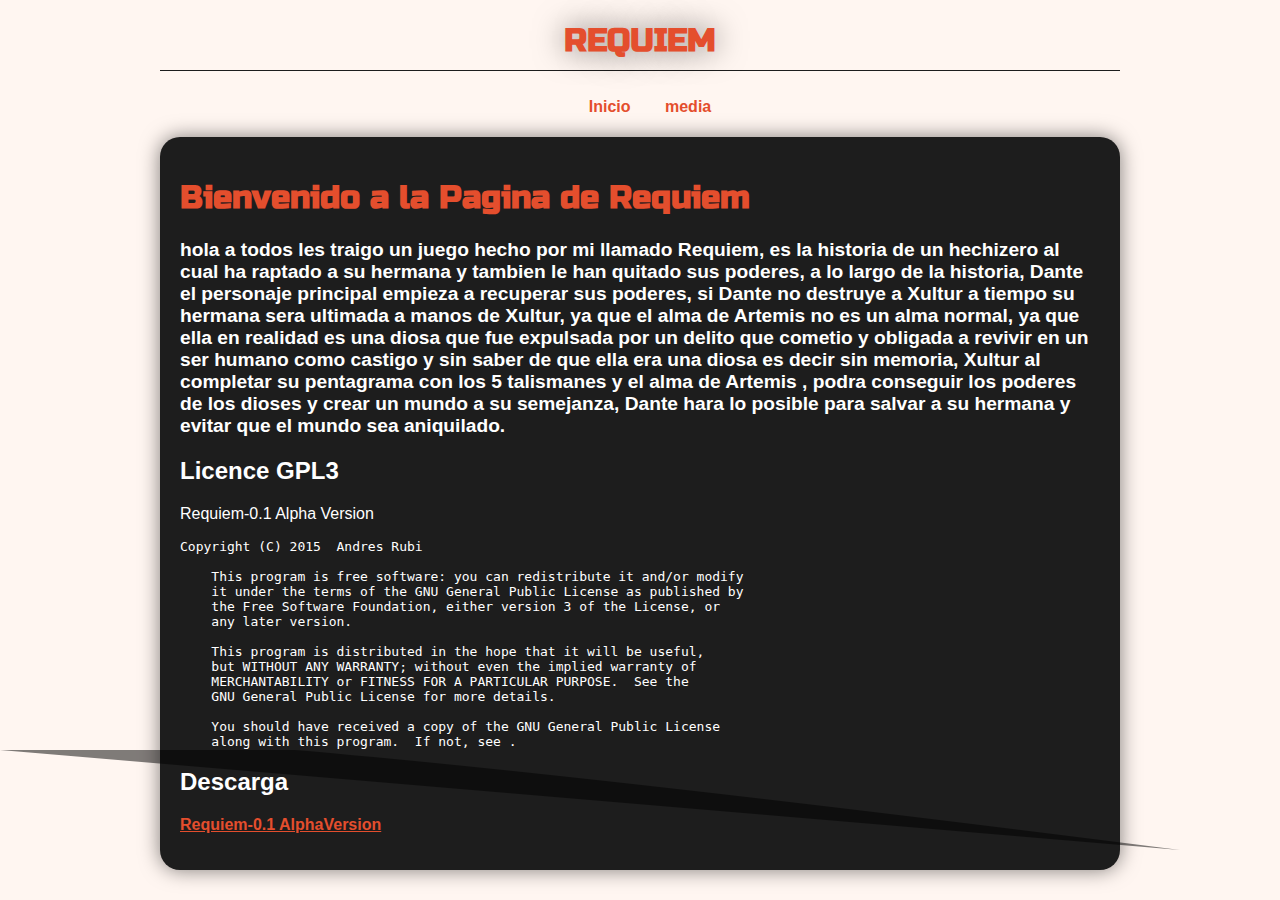
<file: data/sitioWeb/index2.html>
<!DOCTYPE html>
<html lang="es">
	<head>
		<meta charset='utf-8'>
		<title>Pagina de Facilito</title>
		<link rel="stylesheet"  href="styleSheet2.css">
		<script src="http://code.jquery.com/jquery-1.7.1.min.js"></script>
		<script src='scriptPrincipal2.js'></script>
		<link href='http://fonts.googleapis.com/css?family=Russo+One' rel='stylesheet'>
	</head>
	<body>
		<div id='contenido'>
			<header>
				
					<h1>REQUIEM</h1>
				
				<nav>
					<ul>
						<li><a href="index2.html">Inicio</a></li>
						<li><a href="media2.html">media</a></li>
					</ul>
			</nav>
			</header>
			<section>

				<div id='textoPr'>
					<article>
						
							<h1>Bienvenido a la Pagina de Requiem</h1>
						

						<p>   <strong><span style="font-size: larger;">hola a todos les traigo un juego hecho por mi llamado Requiem, es la historia de un hechizero al cual ha raptado a su hermana y tambien le han quitado sus poderes,
						a lo largo de la historia, Dante el personaje principal empieza a recuperar sus poderes, si Dante no destruye a Xultur a tiempo su hermana sera ultimada a manos de Xultur,
						ya que el alma de Artemis no es un alma normal, ya que ella en realidad es una diosa que fue expulsada por un delito que cometio y obligada a revivir en un ser humano como castigo
						y sin saber de que ella era una diosa es decir sin memoria, Xultur al completar su pentagrama con los 5 talismanes y el alma de Artemis , podra conseguir los poderes de los dioses
						y crear un mundo a su semejanza, Dante hara lo posible para salvar a su hermana y evitar que el mundo sea aniquilado.</span></strong>

						</p>
						<h2>Licence GPL3</h2>
						<p>
							Requiem-0.1 Alpha Version
    <pre>Copyright (C) 2015  Andres Rubi

    This program is free software: you can redistribute it and/or modify
    it under the terms of the GNU General Public License as published by
    the Free Software Foundation, either version 3 of the License, or
    any later version.

    This program is distributed in the hope that it will be useful,
    but WITHOUT ANY WARRANTY; without even the implied warranty of
    MERCHANTABILITY or FITNESS FOR A PARTICULAR PURPOSE.  See the
    GNU General Public License for more details.

    You should have received a copy of the GNU General Public License
    along with this program.  If not, see <http://www.gnu.org/licenses/>.</pre>
						</p>

						<h2>Descarga</h2>
						<p>
							<p> <a href="/1 Space Invaders/Space_Invaders.exe" Space Invaders AlphaVersion></p>
							<a href="Debug/Debug.tar.gz" download="Requiem">
								Requiem-0.1 AlphaVersion
							</a>
						</p>
					</article>
					
				</div>
			</section>
		</div>
		<footer>
			<canvas id='miCanvas'>
				
			</canvas>
		</footer>
	</body>
</html>
</file>
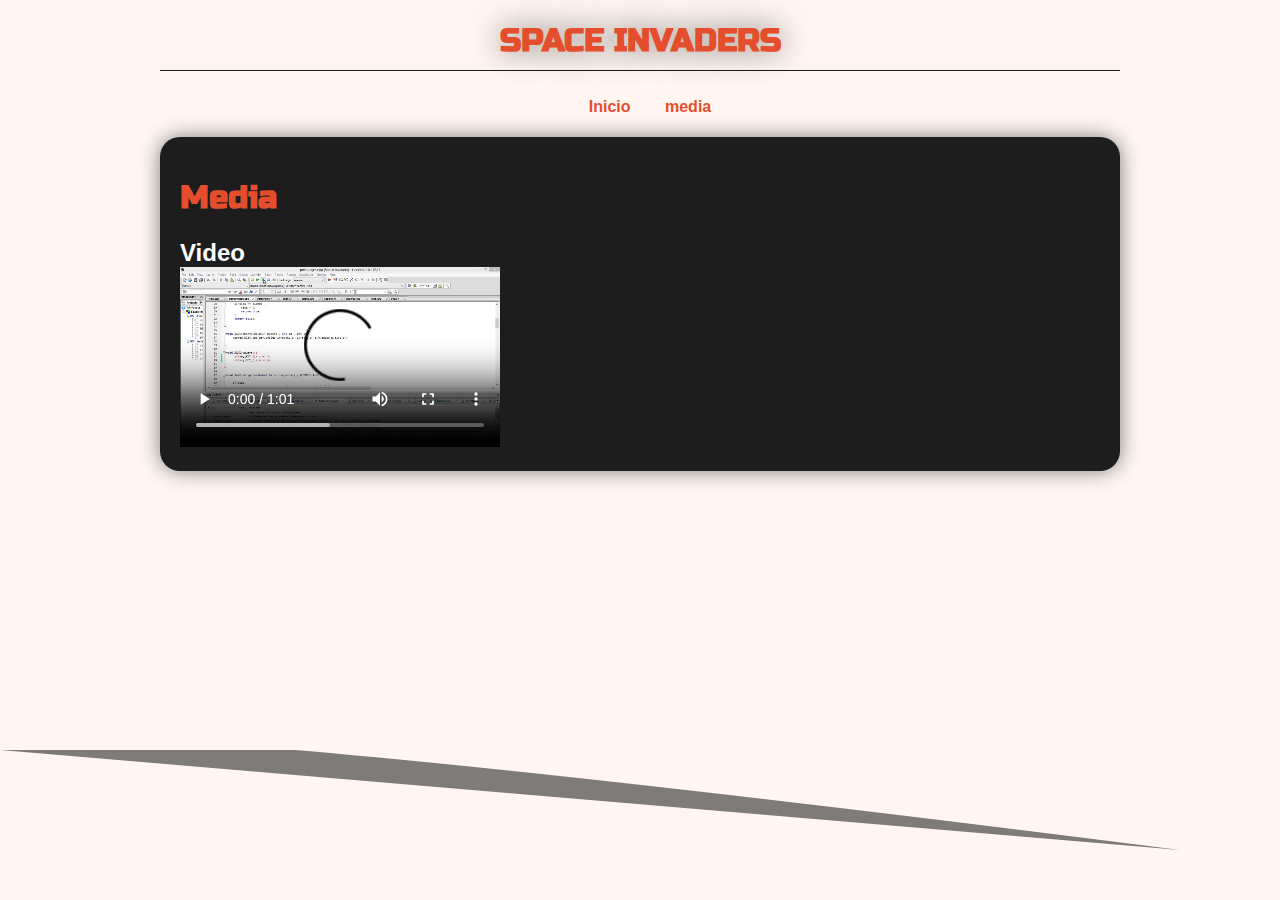
<file: data/sitioWeb/media2.html>
<!DOCTYPE html>
<html lang="es">
	<head>
		<meta charset='utf-8'>
		<title>media</title>
		<link rel="stylesheet"  href="styleSheet2.css">
		<link href='http://fonts.googleapis.com/css?family=Russo+One' rel='stylesheet'>
		<script src="http://code.jquery.com/jquery-1.7.1.min.js"></script>
		<script src='scriptPrincipal2.js'></script>

	</head>
	<body>
		<div id='contenido'>
			<header>
			
					<h1>SPACE INVADERS</h1>
			
				<nav>
					<ul>
						<li><a href="index2.html">Inicio</a></li>
						<li><a href="media2.html">media</a></li>
					</ul>
			</nav>
			</header>
			<section>
				<div id='textoPr'>
					
						<h1>Media</h1>
					
					<div id='mediaC'>
						<div class='particion' style='margin-right: 50px'>
							
								<h2 style="margin:0px">Video</h2>
						
							<video width='320' height='240' controls='controls'>
								
								<source src='video2.mp4' type='video/mp4'/>
								Tu navegador no es compatible
							</video>	
						</div>
						

						
					</div>
				</div>
			</section>
		</div>
		<footer>
			<canvas id='miCanvas'>
				
			</canvas>
		</footer>
	</body>
</html>
</file>
<file: data/sitioWeb/styleSheet2.css>
body
{
	background-color:#fff6f1;
	font-family: "Helvetica",Arial;

}
#contenido
{
	width: 960px;
	margin: 0 auto;
	text-align: center;
}
h1
{
	font-family: 'Russo One', sans-serif;
	color: #e44e2d;

}
header  h1
{
	border-bottom: solid;
	padding-bottom: 10px;
	border-width: 1px;
	border-color: #1d1d1d;
	text-shadow: 0px 0px 30px rgba(0,0,0,0.5);
}
nav ul li
{
	display: inline-block;
	margin-right: 20px;
	color: #1d1d1d;
	cursor: pointer;
	padding: 5px;

	transition:all 0.5s linear;
	-webkit-transition:all 0.5s linear;
	-moz-transition:all 0.5s linear;
	-o-transition:all 0.5s linear;
}
nav ul li:hover
{
	background-color: #1d1d1d;
	color: #e44e2d;
	border-radius: 5px;
}
nav ul li a
{
	text-decoration: none;

}
#textoPr
{
	width: 600px
	height:300px;
	background-color: #1d1d1d;
	color: #FFF;
	margin: 0 auto;
	text-align: left;
	border-radius: 20px;
	padding: 20px;
	box-shadow: 0px 0px 20px rgba(0,0,0,0.5);
}
a
{
	color: #e44e2d;
	font-weight: bold;
}
#miCanvas
{

	position: absolute;
	bottom: 0px;
	left: 0px;
	
}
meter
{
	background-color: #FFF;
	padding: 5px;
	color: #e44e2d;;
	margin-left: 20px;
	width: 200px;
}
label
{
	display: block;
}
#btnSubmit
{
	border: none;
	background-color: #fff;
	color: #e44e2d;
	padding: 4px;
	margin: 20px;
	cursor: pointer;
	font-family: 'Russo One', sans-serif;
}
#calificacion
{
	width: 150px;
	-webkit-appearance:none;
	background-color: #fff;
	height: 20px;
	border-radius: 5px;
	cursor: pointer;
}
#calificacion::-webkit-slider-thumb
{
	-webkit-appearance:none;
	background-color: #e44e2d;
	border-radius: 10px;
	height: 15px;
	width: 10px;
}
#mediaC
{
	box-sizing:border-box;
}
.particion
{
	display: inline-block;
	width: 45%;
}
#mediaC audio
{
	width: 200px;
}
#mediaC video
{
	height: 180px; 
}
</file>
